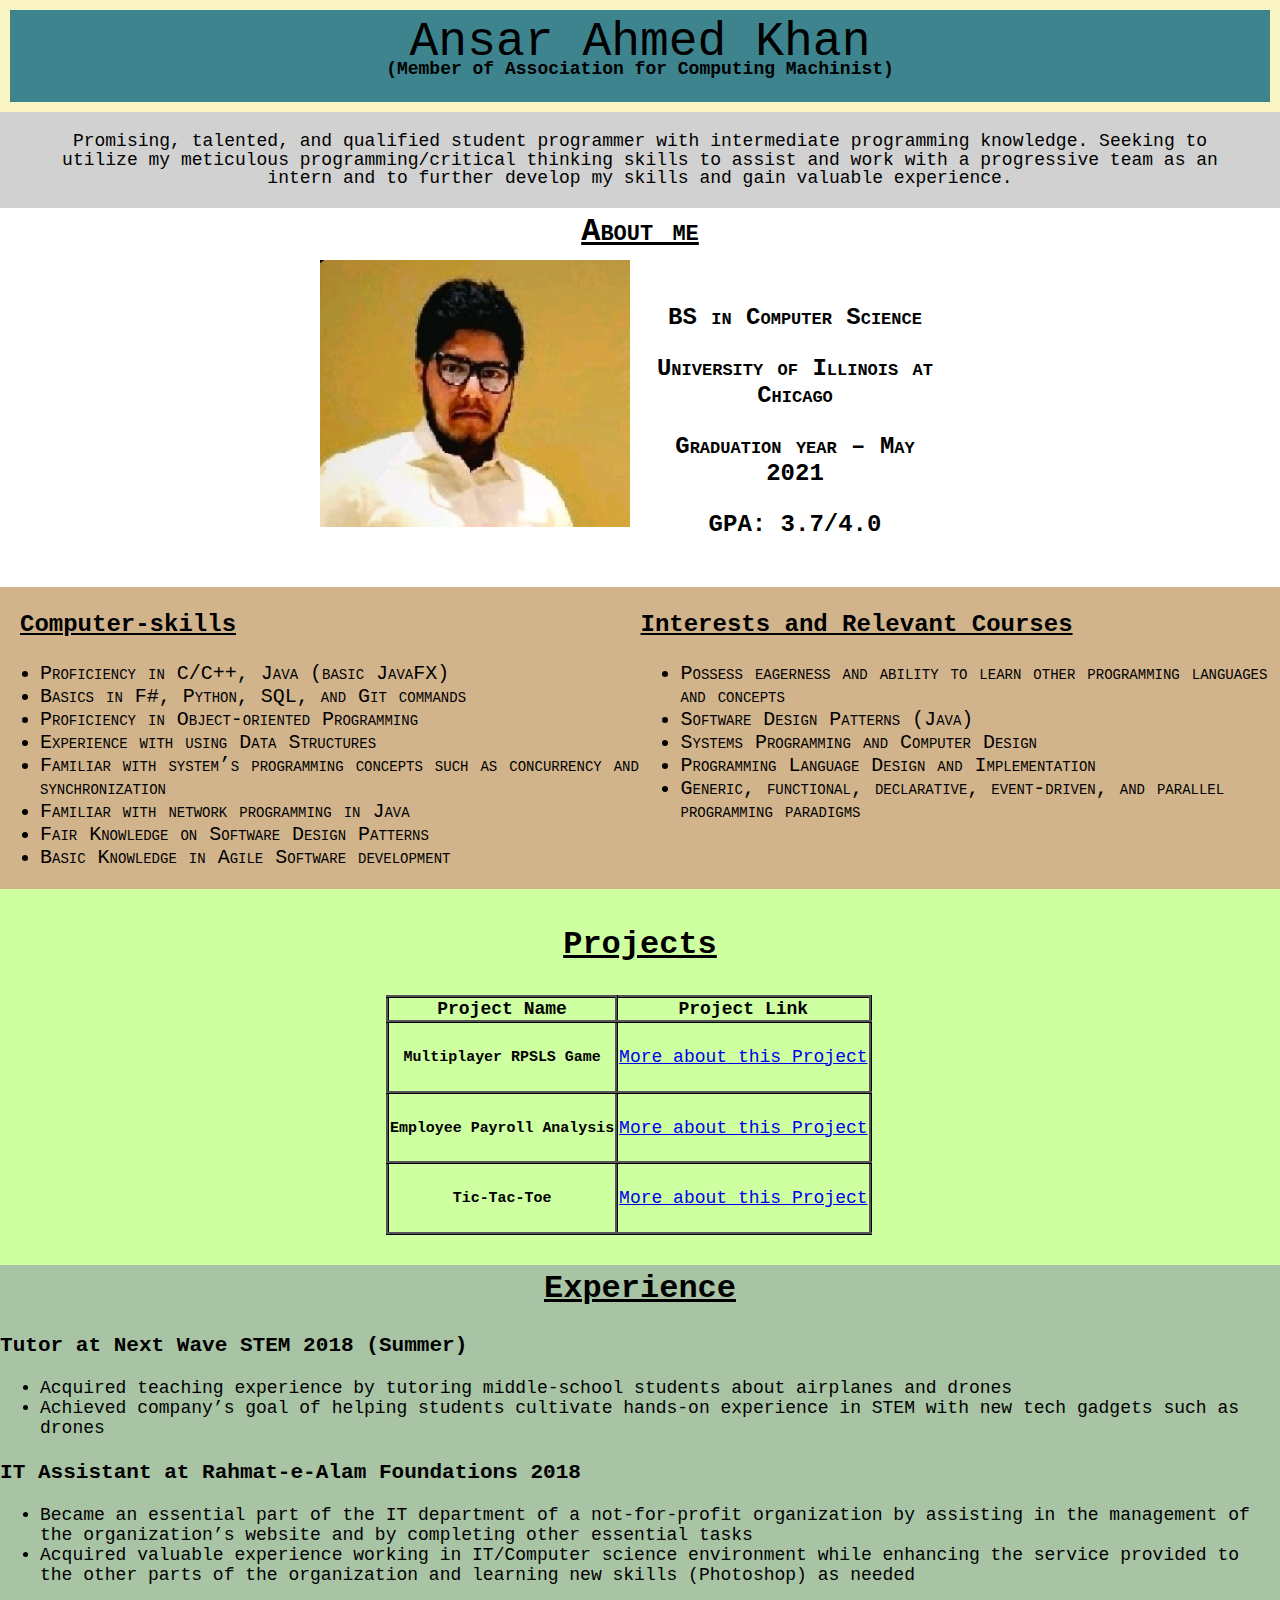
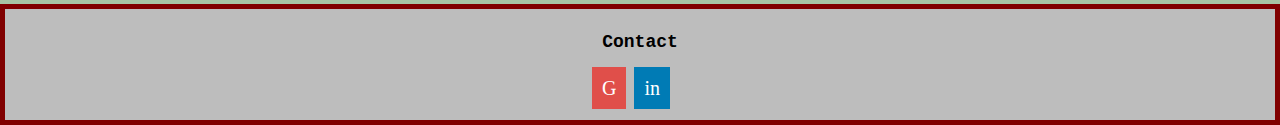
<file: index.html>
<!DOCTYPE html>
<html>
    <head>
        <title>My Portfolio</title>
        <meta name="viewport" content="width=device-width, initial-scale=1.0;">
        <link href="style.css" rel="stylesheet">
        <link rel="stylesheet2" href="https://cdnjs.cloudflare.com/ajax/libs/font-awesome/4.7.0/css/font-awesome.min.css">
    </head>
    <body>
      <div class="my-Name">
        <h1>Ansar Ahmed Khan</h1>
        <p><strong>(Member of Association for Computing Machinist)</strong></p>
      </div>
      <div class="subject">
        <p>Promising, talented, and qualified student programmer with intermediate programming knowledge.
           Seeking to utilize my meticulous programming/critical thinking skills to assist and work with
           a progressive team as an intern and to further develop my skills and gain valuable experience.</p>
      </div>
      <div class="about-me">
        <h3>About me</h3>
        <div class="ab-me-body">
          <div class="ab1">
            <img src="picture/profilePic.jpg" alt = "Profile Picture" width="310px">
          </div>
          <div class="ab2">
            <p>BS in Computer Science</p>
            <p>University of Illinois at Chicago</p>
            <p>Graduation year – May 2021</p>
            <p>GPA: 3.7/4.0</p>
          </div>

        </div>
      </div>
      <div class="skills">
        <div class="Computer-skills">
          <h3>Computer-skills</h3>
          <ul>
            <li>Proficiency in C/C++, Java (basic JavaFX)</li>
          	<li>Basics in F#, Python, SQL, and Git commands</li>
            <li>Proficiency in Object-oriented Programming</li>
            <li>Experience with using Data Structures </li>
            <li>Familiar with system’s programming concepts such as concurrency and synchronization</li>
            <li>Familiar with network programming in Java</li>
            <li>Fair Knowledge on Software Design Patterns</li>
            <li>Basic Knowledge in Agile Software development</li>
          </ul>
        </div>
        <div class="Interests">
          <h3>Interests and Relevant Courses</h3>
          <ul>
            <li>Possess eagerness and ability to learn other programming languages and concepts</li>
            <li>Software Design Patterns (Java)</li>
            <li>Systems Programming and Computer Design</li>
            <li>Programming Language Design and Implementation</li>
            <li>Generic, functional, declarative, event-driven, and parallel programming paradigms</li>
          </ul>
        </div>
      </div>
      <div class="Projects">
        <h3>Projects</h3>
        <table>
          <tr>
            <th>Project Name </th>
            <th>Project Link </th>
          </tr>
          <tr>
            <td><h5>Multiplayer RPSLS Game</h5></td>
            <td><a href="rpls.html"> More about this Project </a></td>
          </tr>
          <tr>
            <td><h5>Employee Payroll Analysis</h5></td>
            <td><a href="EPA.html"> More about this Project </a></td>
          </tr>
          <tr>
            <td><h5>Tic-Tac-Toe</h5></td>
            <td><a href="ttt.html"> More about this Project </a></td>
          </tr>
        </table>

      </div>
      <div id="Experience">
        <h3 id="exp">Experience</h3>
        <div>
          <h3 >Tutor at Next Wave STEM     2018 (Summer)</h3>
          <ul>
            <li>Acquired teaching experience by tutoring middle-school students about airplanes and drones</li>
            <li>Achieved company’s goal of helping students cultivate hands-on experience in STEM with new tech gadgets such as drones</li>
          </ul>
        </div>
        <div>
          <h3>IT Assistant at Rahmat-e-Alam Foundations     2018</h3>
          <ul>
            <li>Became an essential part of the IT department of a not-for-profit organization by assisting
               in the management of the organization’s website and by completing other essential tasks</li>
            <li>Acquired valuable experience working in IT/Computer science environment while enhancing the
               service provided to the other parts of the organization and learning new skills (Photoshop) as needed</li>
          </ul>
        </div>
      </div>
    </body>
    <footer>
      <h4>Contact</h4>
      <div class="contact">
        <a href="mailto:ansarkhan0625@gmail.com" class="fa fa-google">G</a>
        <a href="https://www.linkedin.com/in/mk5040/" class="fa fa-linkedin">in</a>
      </div>

    </footer>
</html>
</file>
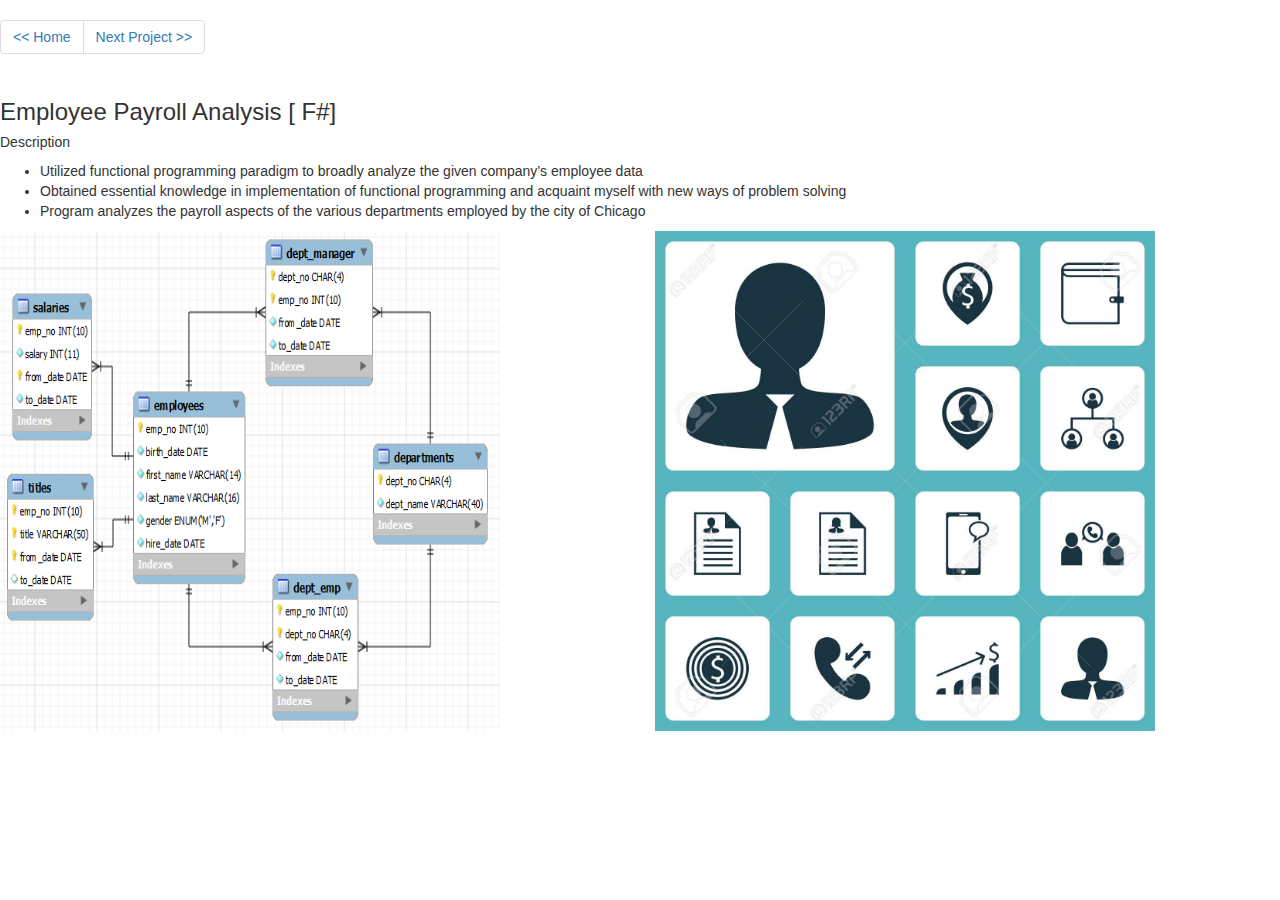
<file: EPA.html>
<!DOCTYPE html>
<html>
  <head>
    <title>EPA</title>
    <link rel="stylesheet" href="https://maxcdn.bootstrapcdn.com/bootstrap/3.4.1/css/bootstrap.min.css">
    <link href="style1.scss" rel="stylesheet">
  </head>
  <nav aria-label="Page navigation example">
  <ul class="pagination">
    <li class="page-item"><a class="page-link" href="index.html"> << Home</a></li>
    <li class="page-item"><a class="page-link" href="ttt.html">Next Project >> </a></li>
  </ul>
  </nav>
  <body>
    <h3>Employee Payroll Analysis [ F#]</h3>
    <div class="description">
      <h5>Description</h5>
      <ul>
        <li>Utilized functional programming paradigm to broadly analyze the given company’s employee data</li>
        <li>Obtained essential knowledge in implementation of functional programming and acquaint myself with new ways of problem solving</li>
        <li>Program analyzes the payroll aspects of the various departments employed by the city of Chicago</li>
      </ul>
    </div>
    <div class="row">
      <div class="col-lg-6 col-sm-12">
        <img src="picture/epa1.jpg" alt="Rock paper scissor spock gameplay picture 1" width="500px" height=" 500px">
      </div>
      <div class="col-lg-6 col-sm-12">
        <img src="picture/epa2.jpg" alt="Rock paper scissor spock gameplay picture 1" width="500px" height=" 500px">
      </div>
    </div>
  </body>
</html>
</file>
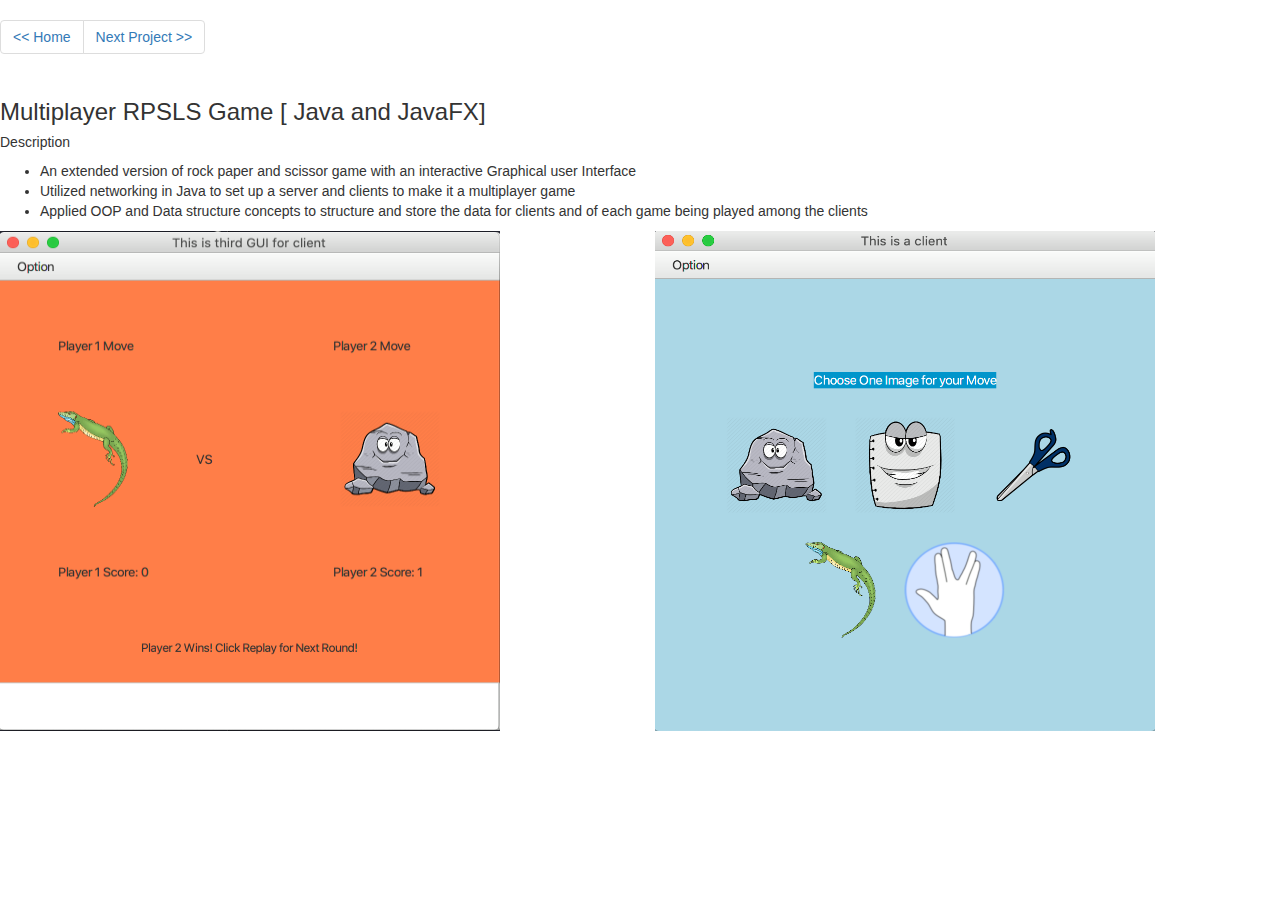
<file: rpls.html>
<!DOCTYPE html>
<html>
  <head>
    <title>RPLS</title>
    <link rel="stylesheet" href="https://maxcdn.bootstrapcdn.com/bootstrap/3.4.1/css/bootstrap.min.css">
    <link href="style1.scss" rel="stylesheet">
  </head>
  <nav aria-label="Page navigation example">
  <ul class="pagination">
    <li class="page-item"><a class="page-link" href="index.html"> << Home</a></li>
    <li class="page-item"><a class="page-link" href="EPA.html">Next Project >> </a></li>
  </ul>
</nav>
  <body>
    <h3>Multiplayer RPSLS Game [ Java and JavaFX]</h3>
    <div class="description">
      <h5>Description</h5>
      <ul>
        <li>An extended version of rock paper and scissor game with an interactive Graphical user Interface</li>
        <li>Utilized networking in Java to set up a server and clients to make it a multiplayer game</li>
        <li>Applied OOP and Data structure concepts to structure and store the data for clients and of each game being played among the clients</li>
      </ul>
    </div>
    <div class="row">
      <div class="col-lg-6 col-sm-12">
        <img src="picture/rpls.jpg" alt="Rock paper scissor spock gameplay picture 1" width="500px" height=" 500px">
      </div>
      <div class="col-lg-6 col-sm-12">
        <img src="picture/rpls2.jpg" alt="Rock paper scissor spock gameplay picture 1" width="500px" height=" 500px">
      </div>
    </div>
  </body>
</html>
</file>
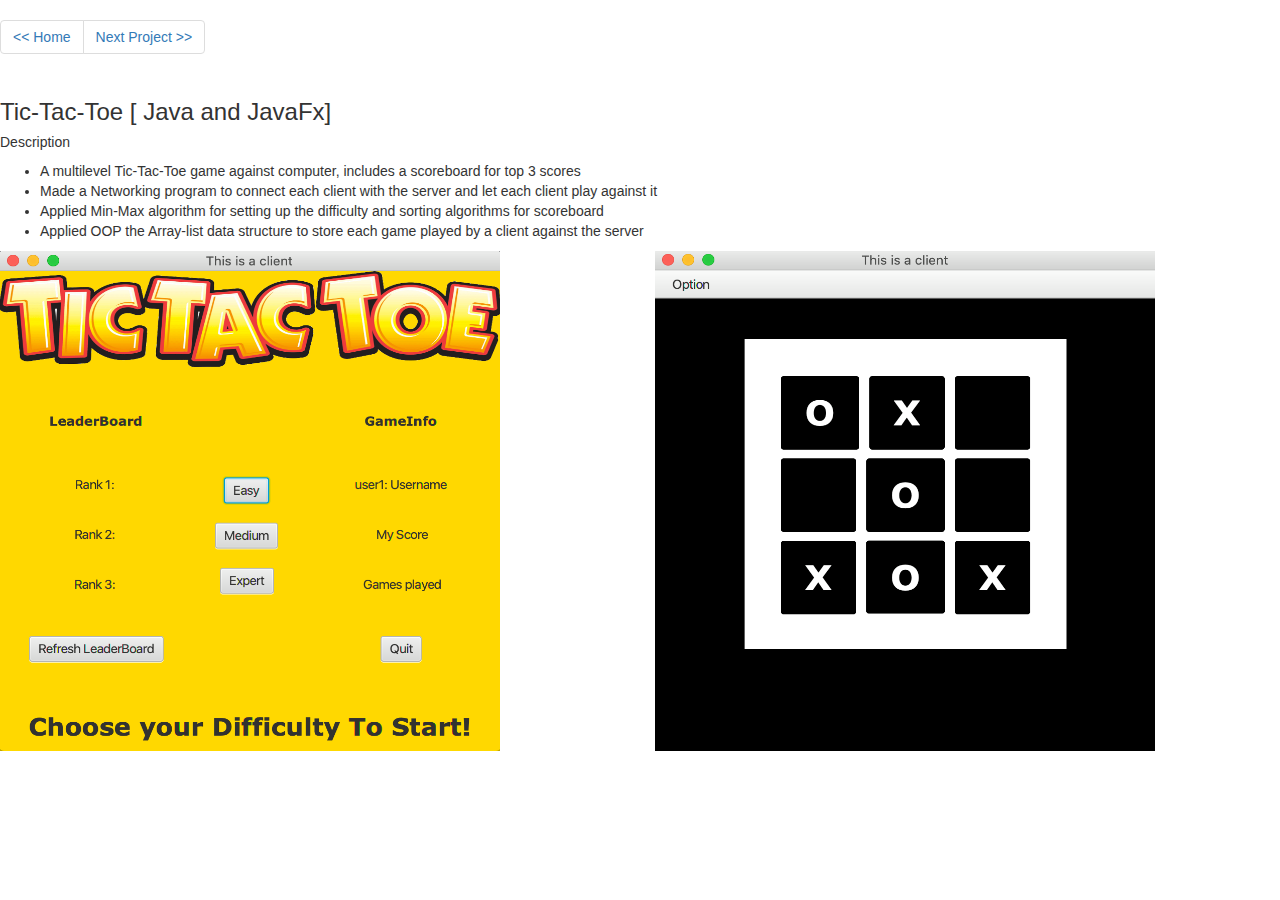
<file: ttt.html>
<!DOCTYPE html>
<html>
  <head>
    <title>TTT</title>
    <link rel="stylesheet" href="https://maxcdn.bootstrapcdn.com/bootstrap/3.4.1/css/bootstrap.min.css">
    <link href="style1.scss" rel="stylesheet">
    </head>
    <nav aria-label="Page navigation example">
    <ul class="pagination">
    <li class="page-item"><a class="page-link" href="index.html"> << Home</a></li>
    <li class="page-item"><a class="page-link" href="rpls.html">Next Project >> </a></li>
    </ul>
    </nav>
  <body>
    <h3>Tic-Tac-Toe [ Java and JavaFx]</h3>
    <div class="description">
      <h5>Description</h5>
      <ul>
        <li>A multilevel Tic-Tac-Toe game against computer, includes a scoreboard for top 3 scores</li>
        <li>Made a Networking program to connect each client with the server and let each client play against it</li>
        <li>Applied Min-Max algorithm for setting up the difficulty and sorting algorithms for scoreboard</li>
        <li>Applied OOP the Array-list data structure to store each game played by a client against the server</li>

      </ul>
    </div>
    <div class="row">
      <div class="col-lg-6 col-sm-12">
        <img src="picture/ttt1.jpg" alt="Rock paper scissor spock gameplay picture 1" width="500px" height=" 500px">
      </div>
      <div class="col-lg-6 col-sm-12">
        <img src="picture/ttt2.jpg" alt="Rock paper scissor spock gameplay picture 1" width="500px" height=" 500px">
      </div>
    </div>
  </body>
</html>
</file>
<file: style.css>
body{
  margin: auto auto;
}
@media print {
  footer{
    display: none;
  }

}
.my-Name{
  padding: 5px ;
  /*margin-bottom: 0px;*/
  background-color: #3d848f;
  border: #faf4c3 10px solid;
  /* faf4c3  fcff63 */
}
.my-Name>h1{
  /*FONT*/
  font-family: Rockwell, "Courier Bold", Courier, Georgia, Times, "Times New Roman", serif;
  font-size: 48px;
  font-style: normal;
  font-variant: normal;
  font-weight: 500;
  /*Alignment*/
  text-align: center;
  margin: 0px 0px;

}

.my-Name > p {
  margin-top:-10px;
  /*FONT*/
  font-family: Rockwell, "Courier Bold", Courier, Georgia, Times, "Times New Roman", serif;
  font-size: 18px;
  font-style: normal;
  font-variant: normal;
  font-weight: 500;
  /*Alignment*/
  text-align: center;
}
.subject{
  font-family: Rockwell, "Courier Bold", Courier, Georgia, Times, "Times New Roman", serif;
  font-size: 18px;
  font-style: normal;
  font-variant: normal;
  font-weight: 400;
  line-height: 18.5714px;
  background-color: #d1d1d1;
  /* margin-bottom: -25px; */
  padding: 2px 30px;
  /*Alignment*/
  text-align: center;
}
.about-me{
  font-family: Rockwell, "Courier Bold", Courier, Georgia, Times, "Times New Roman", serif;
  font-size: 24px; font-style: normal;
  font-variant: small-caps; font-weight: 700;
  text-align: center;
}
.about-me > h3 {
  text-decoration:underline;
  font-size: 32px;
  margin: 0px;
  padding: 5px;
}
.ab-me-body{
  display: flex;
  margin: auto;
  width: 50%;
    /* padding: 10px; */
}
.ab1{
  padding-top: 5px;
}
.ab2{
  padding-left: 0%;
  margin: 25px;
}

.skills{
  display: flex;
  background-color: tan;
}
.Computer-skills > h3, .Interests > h3{
  text-decoration: underline;
  font-family: Rockwell, "Courier Bold", Courier, Georgia, Times, "Times New Roman", serif;
  font-size: 24px; font-style: normal;
  font-variant: normal; font-weight: 700;

}
.Computer-skills > h3{
  text-indent: 20px;
  /* padding-left: 50px; */
}

.Computer-skills, .Interests{
  font-family: Rockwell, "Courier Bold", Courier, Georgia, Times, "Times New Roman", serif;
  font-size: 20px; font-style: normal;
  font-variant: small-caps; font-weight: 200;
  text-align: left;
}
.Projects{
  font-family: Rockwell, "Courier Bold", Courier, Georgia, Times, "Times New Roman", serif;
  font-size: 18px;
  padding: 5px;
  text-align: center;
  background-color: #ceffa1;
}
.Projects >h3{

   font-size: 32px;
  text-decoration:underline;
}
a:hover{
  color: cyan;
}
table{
  margin-bottom: 25px;
  margin-left: 30%;
}
table, th, td{
  border: 3px inset black;
  border-collapse: collapse;
}
#Experience{
  background-color: #a8c4a5;
  font-family: Rockwell, "Courier Bold", Courier, Georgia, Times, "Times New Roman", serif;
  font-size: 18px;
  padding-bottom: 1px;
}
#exp{

  text-decoration:underline;
  text-align: center;
  font-size: 32px;
  margin: 0px;
  padding: 5px;
}
footer{
  background-color: #bdbdbd;
  border: 5px maroon solid;
  padding-bottom: 20px;
}
footer h4{
  font-family: Rockwell, "Courier Bold", Courier, Georgia, Times, "Times New Roman", serif;
  font-size: 18px;
  text-align: center;
  padding-bottom: 1px;
}

.fa {
  padding: 10px;
  font-size: 20px;
  width: 20px;
  text-align: center;
  text-decoration: none;
  margin: 2px 2px;
}

.fa:hover {
    opacity: 0.4;
}
.fa-google {
  background: #e04f4a;
  color: white;
}
.fa-linkedin {
  background: #007bb5;
  color: white;
}

.contact{
  margin-left: 585px;
}
.link::after{

}
</file>
